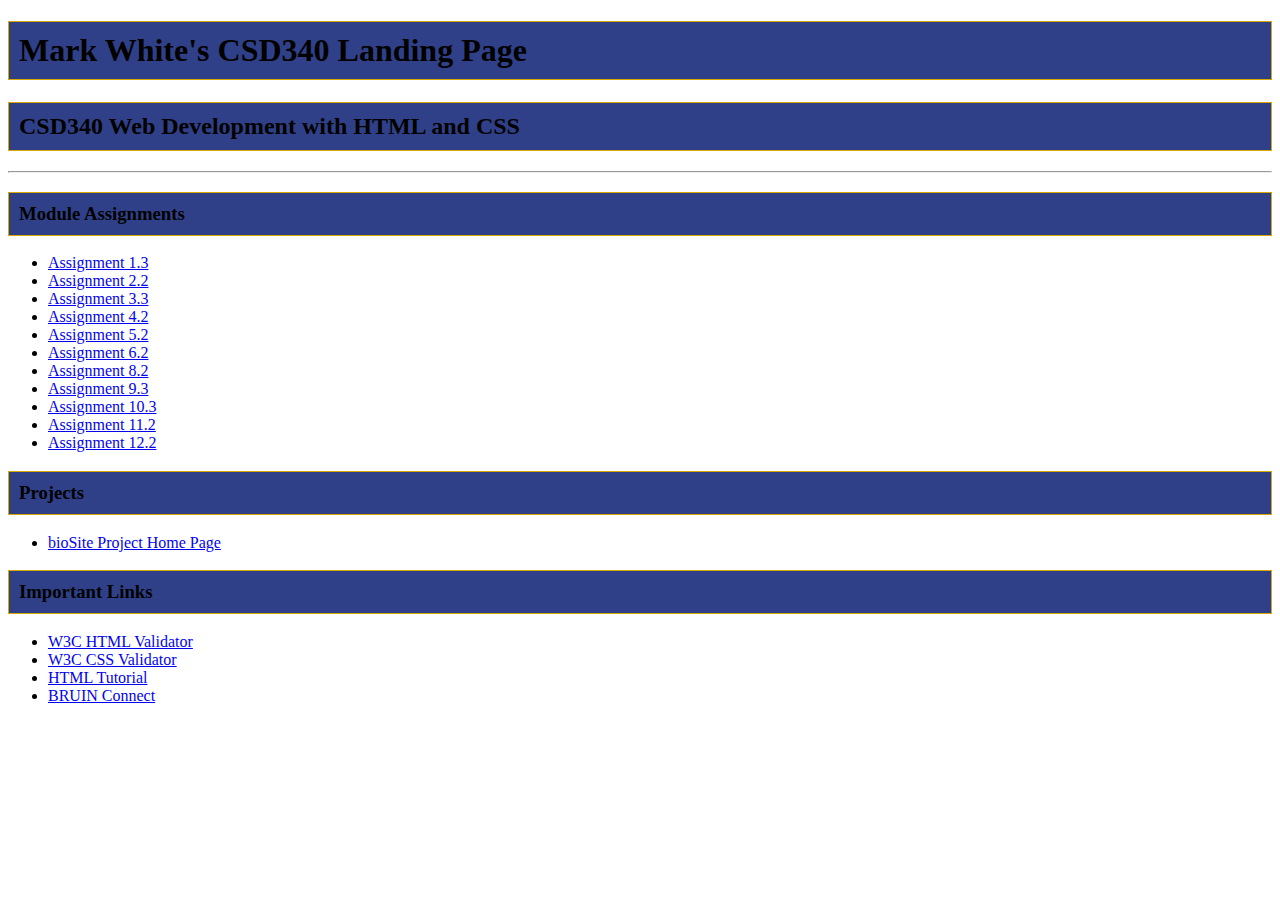
<file: index.html>
<!--Mark White
CSD340-->

<!DOCTYPE html>
<html lang="en">
<head>
    <title>Mark White's CSD 340 Landing Page</title>
    <link href="site.css" type="text/css" 
	rel="stylesheet">
</head>

<body>
 <div id="container">
  <h1> Mark White's CSD340 Landing Page</h1>
  <h2> CSD340 Web Development with HTML and CSS</h2>
  <hr>
  <h3> Module Assignments</h3>
   <ul>
    <li><a href="module-1/White_Mod1_3.html">Assignment 1.3</a></li>
    <li><a href="module-2/White_Mod2_2.html">Assignment 2.2</a></li>
    <li><a href="module-3/White_Mod3_3.html">Assignment 3.3</a></li>
    <li><a href="module-4/White_Assignment4_2.html">Assignment 4.2</a></li>
    <li><a href="module-5/Mod5Assignment.html">Assignment 5.2</a></li>
    <li><a href="module-6/White_Mod6_2.html">Assignment 6.2</a></li>
    <li><a href="module-8/White_Mod8_2.html">Assignment 8.2</a></li>
    <li><a href="module-9/White_Mod9_3.html">Assignment 9.3</a></li>
    <li><a href="module-10/White_Mod10_3.html">Assignment 10.3</a></li>
    <li><a href="module-11/White_Mod11_2.html">Assignment 11.2</a></li>
    <li><a href="module-12/White_Mod12_2.html">Assignment 12.2</a></li>
   </ul>
   <h3>Projects</h3>
   <ul>
    <li><a href="https://mwhite420.github.io/bioSite/">bioSite Project Home Page</a></li>
   </ul>
  <h3>Important Links</h3>
   <ul>
    <li><a href="https://validator.w3.org/">W3C HTML Validator</a></li>
    <li><a href="http://jigsaw.w3.org/css-validator/">W3C CSS Validator</a></li>
    <li><a href="https://www.w3schools.com/html/">HTML Tutorial</a></li>
    <li><a href="https://bruinconnect.bellevue.edu/">BRUIN Connect</a></li>
   </ul>

 </div><!-- end of body -->
</body>

</html>
</file>
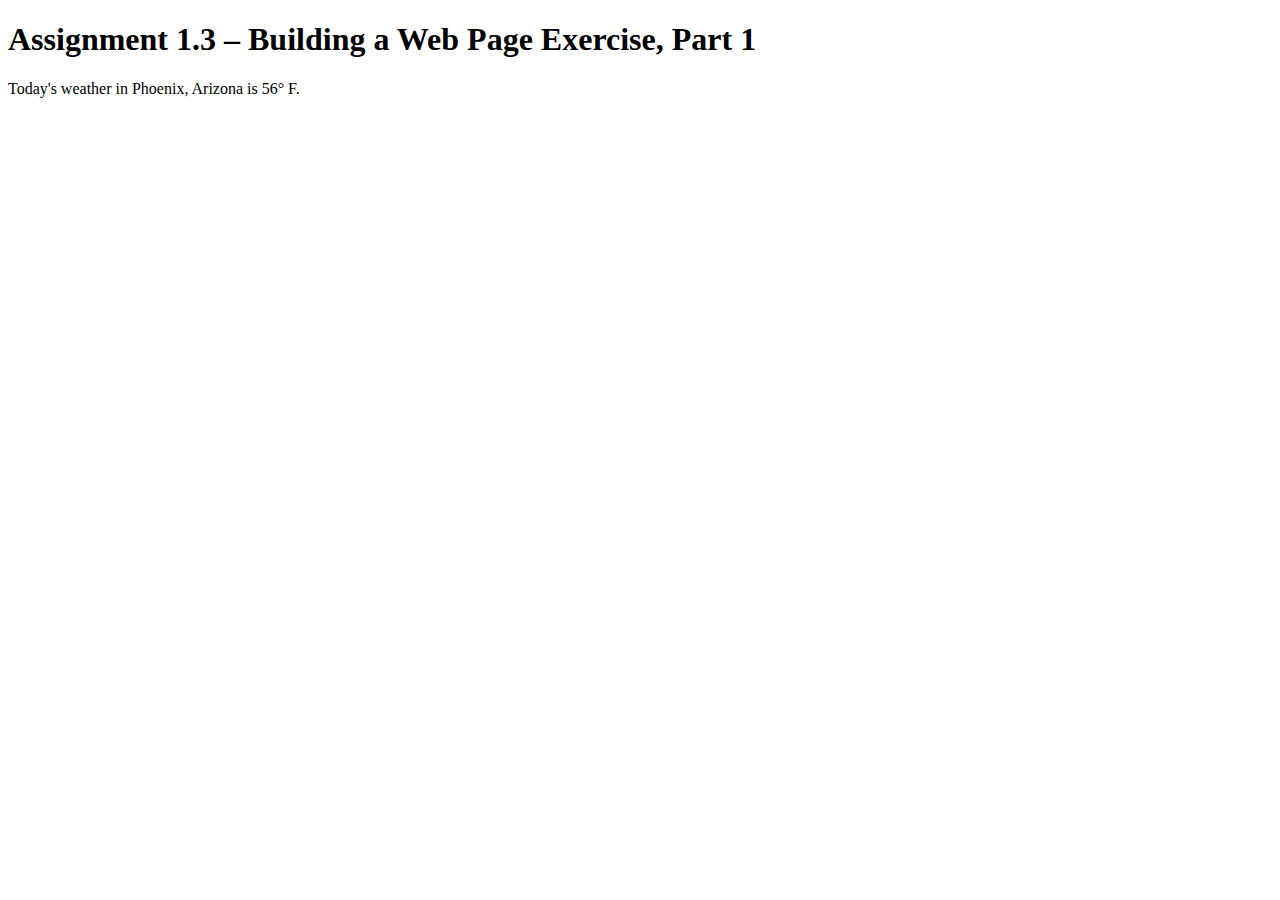
<file: module-1/White_Mod1_3.html>
<!DOCTYPE html>
<html lang="en">
 <head>
    <title>CSD 340 Web Development with HTML and CSS</title>
 </head>

  <body>
    <h1>Assignment 1.3 – Building a Web Page Exercise, Part 1 </h1>
     <p> Today's weather in Phoenix, Arizona is 56&deg; F. </p>
  </body>

</html>
</file>
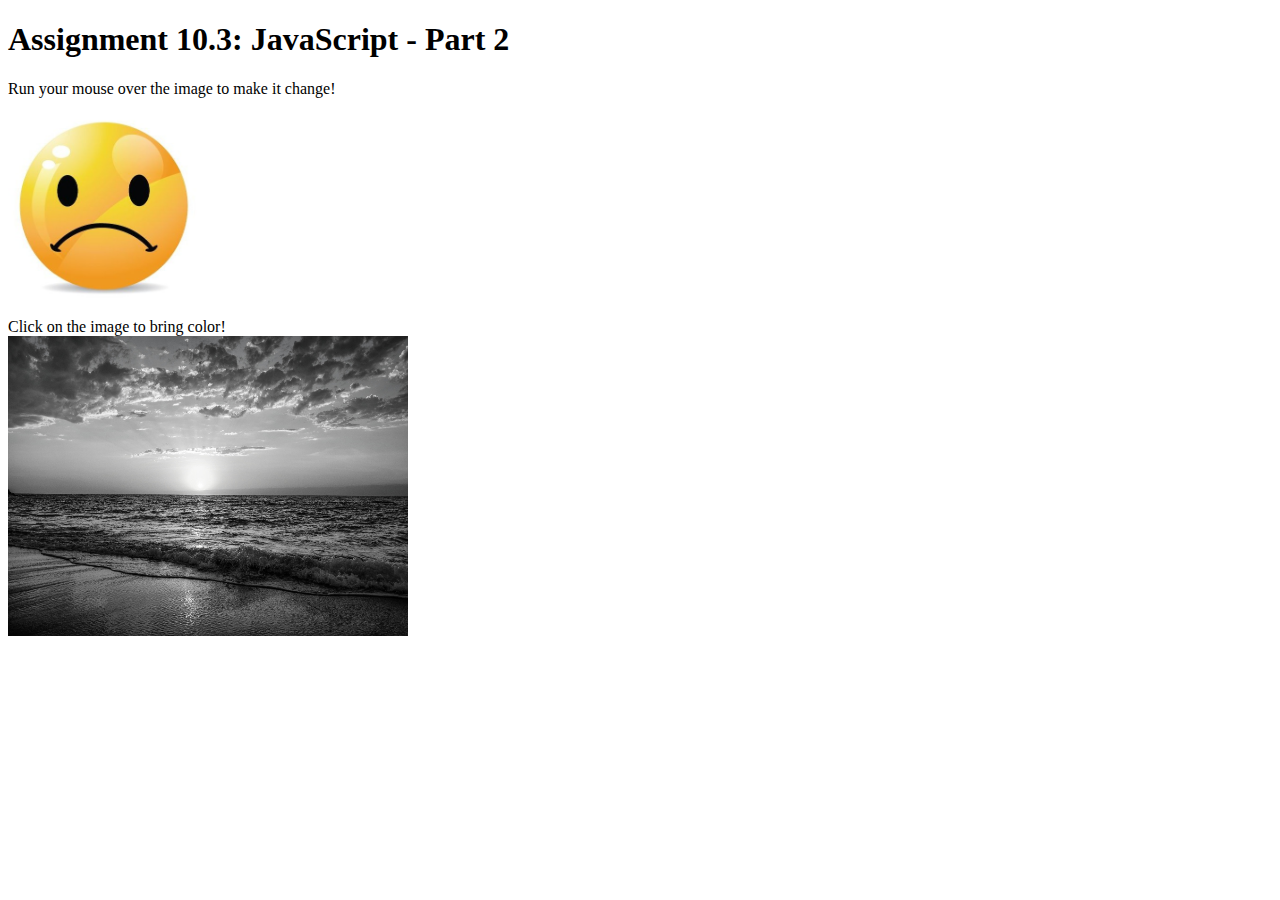
<file: module-10/White_Mod10_3.html>
<!--
Mark White
CSD340
Assignment10.3
-->

<!DOCTYPE html>
<html lang="en">
<html>
 <head>
    <title>CSD-340 Web Development with HTML and CSS</title>
  <script>
        function changeImage(smiley) {
            smiley.dataset.original = smiley.src; // original image
            smiley.src = "images/smileyFace.jpg"; // new image
        }

        function restoreImage(smiley) {
            smiley.src = smiley.dataset.original; // Restore original image
        }
    </script>
    <script>
        function onClick(sun) {
            let originalImage = "images/sunsetBW.jpeg";
            let newImage = "images/sunset.jpeg";

            // Toggle between images
            if (sun.src.includes(originalImage)) {
                sun.src = newImage;
            } else {
                sun.src = originalImage;
            }
        }
    </script>
</head>
<body>
<h1>Assignment 10.3: JavaScript - Part 2</h1>
    <div onmouseover="this.style.color='red';" onmouseout="this.style.color='black';" style="color: black;">
      Run your mouse over the image to make it change!
    </div>
    <img src="images/sadFace.jpg" 
         onmouseover="changeImage(this)" 
         onmouseout="restoreImage(this)" 
         alt="Face Image"
         width="200">

    <div onmouseover="this.style.color='red';" onmouseout="this.style.color='black';" style="color: black;">
      Click on the image to bring color!
    </div>
    <img src="images/sunsetBW.jpeg" 
         onclick="onClick(this)" 
         alt="Sunset Image"
         width="400"
	 height="300">

</body>
</html>
</file>
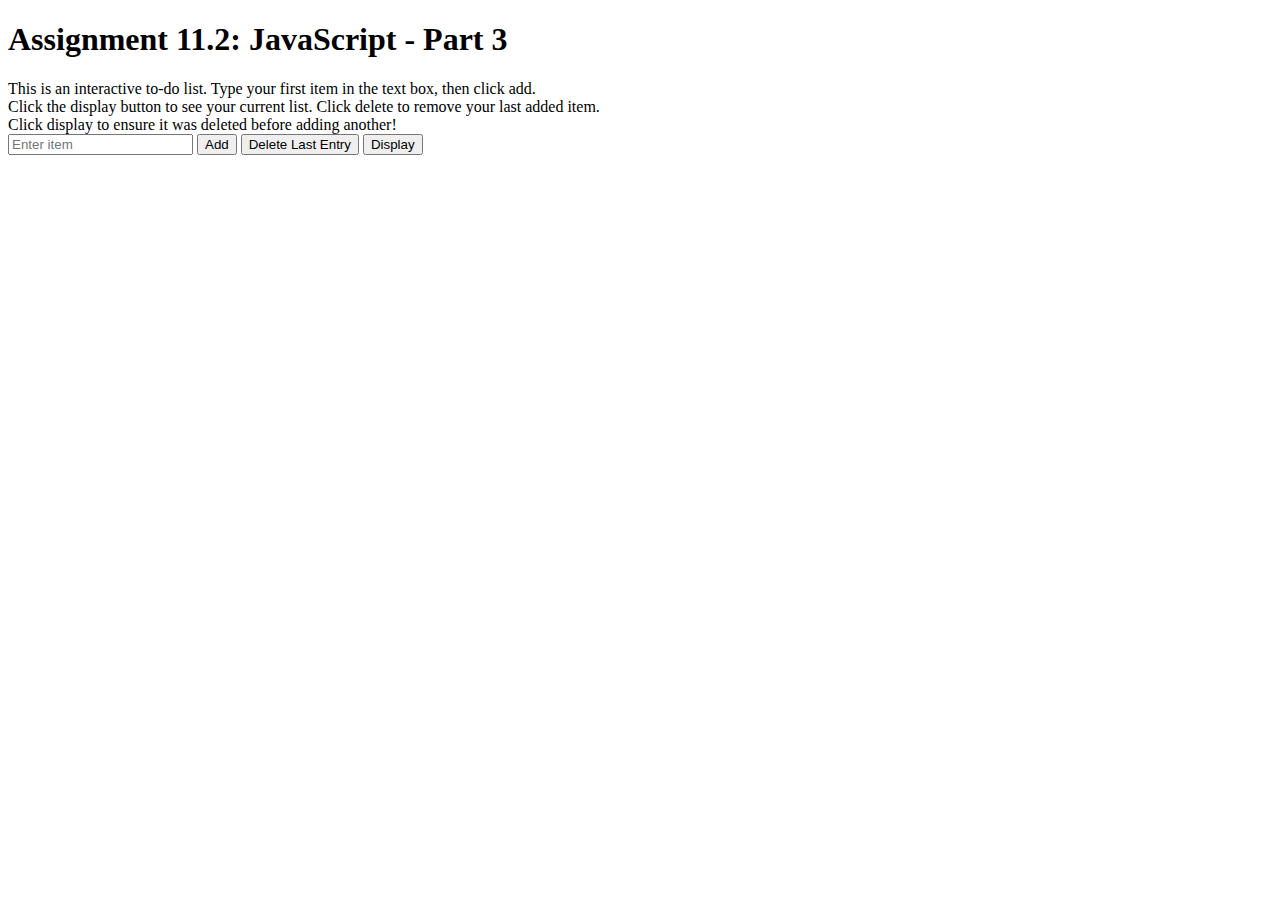
<file: module-11/White_Mod11_2.html>
<!--
Mark White
CSD340
Assignment11.2 -->

<!DOCTYPE html>
<html lang="en">
<head>
    <meta charset="UTF-8">
    <meta name="viewport" content="width=device-width, initial-scale=1.0">
    <title>CSD 340 Web Development with HTML and CSS</title>
    <script>
        let items = [];

        function addItem() {
            let input = document.getElementById("itemInput").value;
            if (input.trim() !== "") {
                items.push(input);
                alert("Added: " + input);
                document.getElementById("itemInput").value = ""; // Clear input
            } else {
                alert("Please enter a valid item.");
            }
        }

        function deleteLastItem() {
            if (items.length > 0) {
                let removedItem = items.pop();
                alert("Deleted: " + removedItem);
            } else {
                alert("No items to delete.");
            }
        }

        function displayItems() {
            let displayArea = document.getElementById("displayArea");
            displayArea.innerHTML = "";
            if (items.length > 0) {
                let list = "<ul>";
                for (let i = 0; i < items.length; i++) {
                    list += `<li>${i + 1}. ${items[i]}</li>`;
                }
                list += "</ul>";
                displayArea.innerHTML = list;
            } else {
                displayArea.innerHTML = "<p>No items to display.</p>";
            }
        }
    </script>
</head>
<body>
    <h1>Assignment 11.2: JavaScript - Part 3</h1>
    <p>This is an interactive to-do list. Type your first item in the text box, then click add.<br>Click the display button to see your current list. Click delete to remove your last added item.<br>Click display to ensure it was deleted before adding another!<br>
    <input type="text" id="itemInput" placeholder="Enter item">
    <button onclick="addItem()">Add</button>
    <button onclick="deleteLastItem()">Delete Last Entry</button>
    <button onclick="displayItems()">Display</button>
    <div id="displayArea"></div>
</body>
</html>
</file>
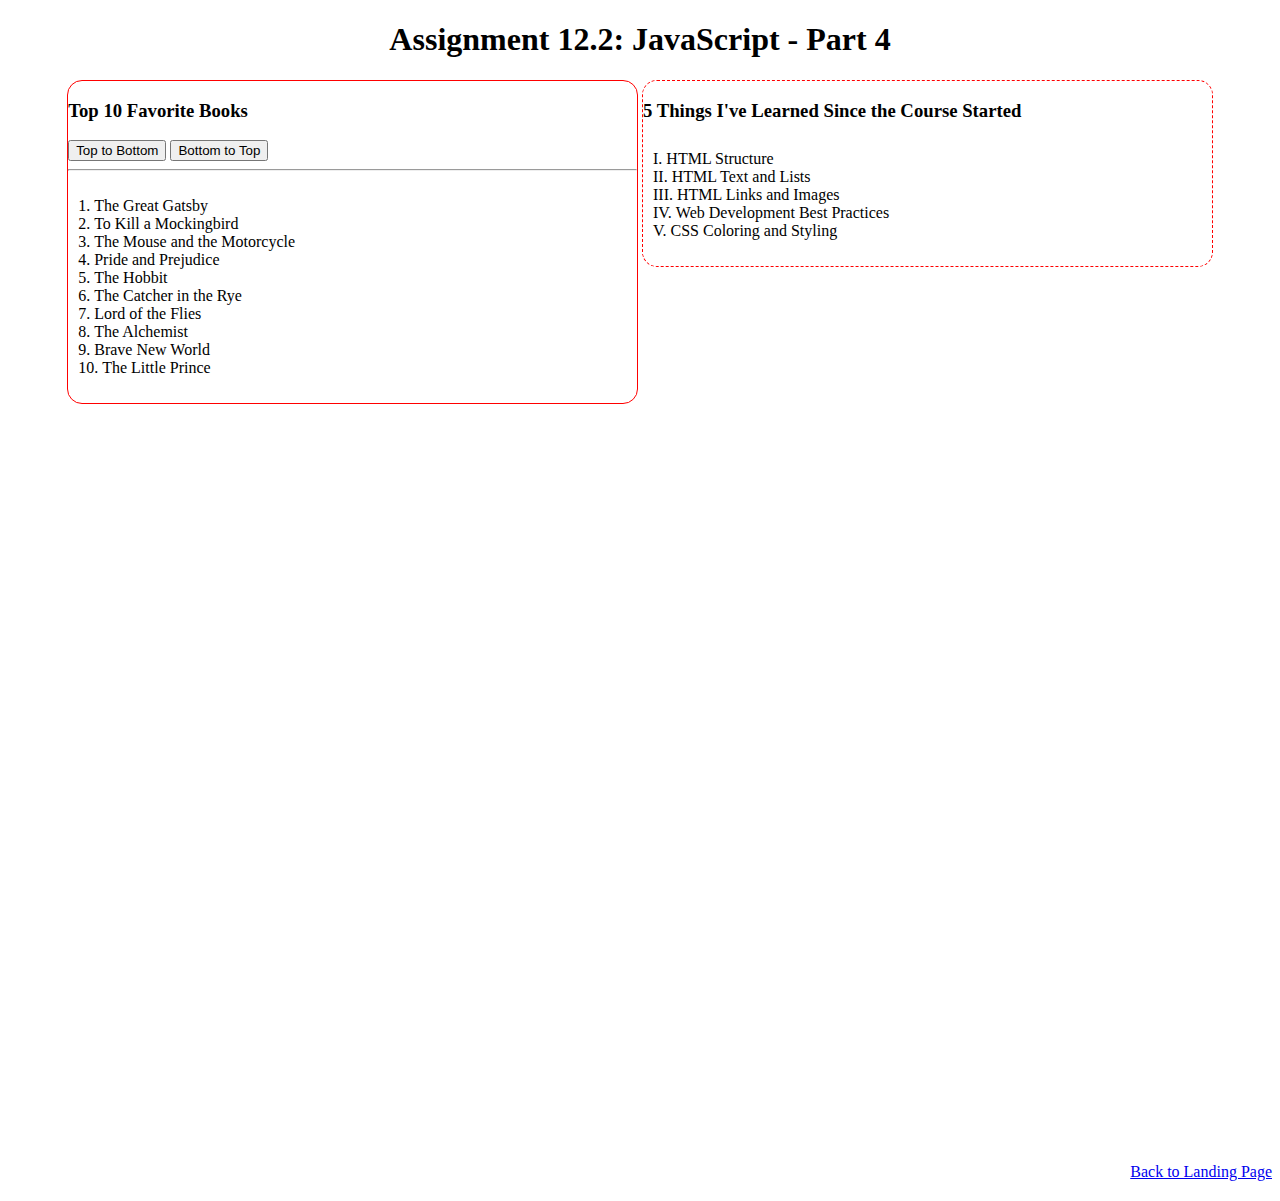
<file: module-12/White_Mod12_2.html>
<!--
Mark White
CSD340
Assignment12.2 -->

<!DOCTYPE html> 
<html lang="en">
<head>
    <title>CSD 340 Web Development with HTML and CSS</title>
    <link href="White_Mod12_2.css" rel="stylesheet" type="text/css" />
     <script>
    var books = [
        "The Great Gatsby",
        "To Kill a Mockingbird",
        "The Mouse and the Motorcycle",
        "Pride and Prejudice",
        "The Hobbit",
        "The Catcher in the Rye",
        "Lord of the Flies",
        "The Alchemist",
        "Brave New World",
        "The Little Prince"
    ];

    function displayBooks(order) {
        var bookList = document.getElementById('bookList'); // Get the list element
        bookList.innerHTML = ""; // Clear existing list

        var sortedBooks;
        if (order === 'asc') {
            sortedBooks = books; // Keep the original order
        } else {
            sortedBooks = books.slice().reverse(); // Create a copy and reverse it
        }

        // Loop through books and add to list
        for (var i = 0; i < sortedBooks.length; i++) {
            var li = document.createElement('li'); // Create list item
            li.textContent = sortedBooks[i]; // Set text
            bookList.appendChild(li); // Add to list
        }
    }
</script>

</head>
<body>
    <div id="container">
        <h1>Assignment 12.2: JavaScript - Part 4</h1>
        
        <div class="left-div">
            <h3><b>Top 10 Favorite Books</b></h3>
	    <button onclick="displayBooks('asc')">Top to Bottom</button>
            <button onclick="displayBooks('desc')">Bottom to Top</button>
	    <hr>	
            <ol id="bookList">
                <li>The Great Gatsby</li>
                <li>To Kill a Mockingbird</li>
                <li>The Mouse and the Motorcycle</li>
                <li>Pride and Prejudice</li>
                <li>The Hobbit</li>
                <li>The Catcher in the Rye</li>
                <li>Lord of the Flies</li>
                <li>The Alchemist</li>
                <li>Brave New World</li>
                <li>The Little Prince</li>
            </ol>
        </div>
        
        <div class="right-div">
            <h3><b>5 Things I've Learned Since the Course Started</b></h3>
            <ul>
                <li>HTML Structure</li>
                <li>HTML Text and Lists</li>
                <li>HTML Links and Images</li>
                <li>Web Development Best Practices</li>
                <li>CSS Coloring and Styling</li>
            </ul>
        </div>
        
        <div class="footer-div">
            <a href="https://mwhite420.github.io/csd-340/">Back to Landing Page</a>
        </div>
    </div>
</body>
</html>
</file>
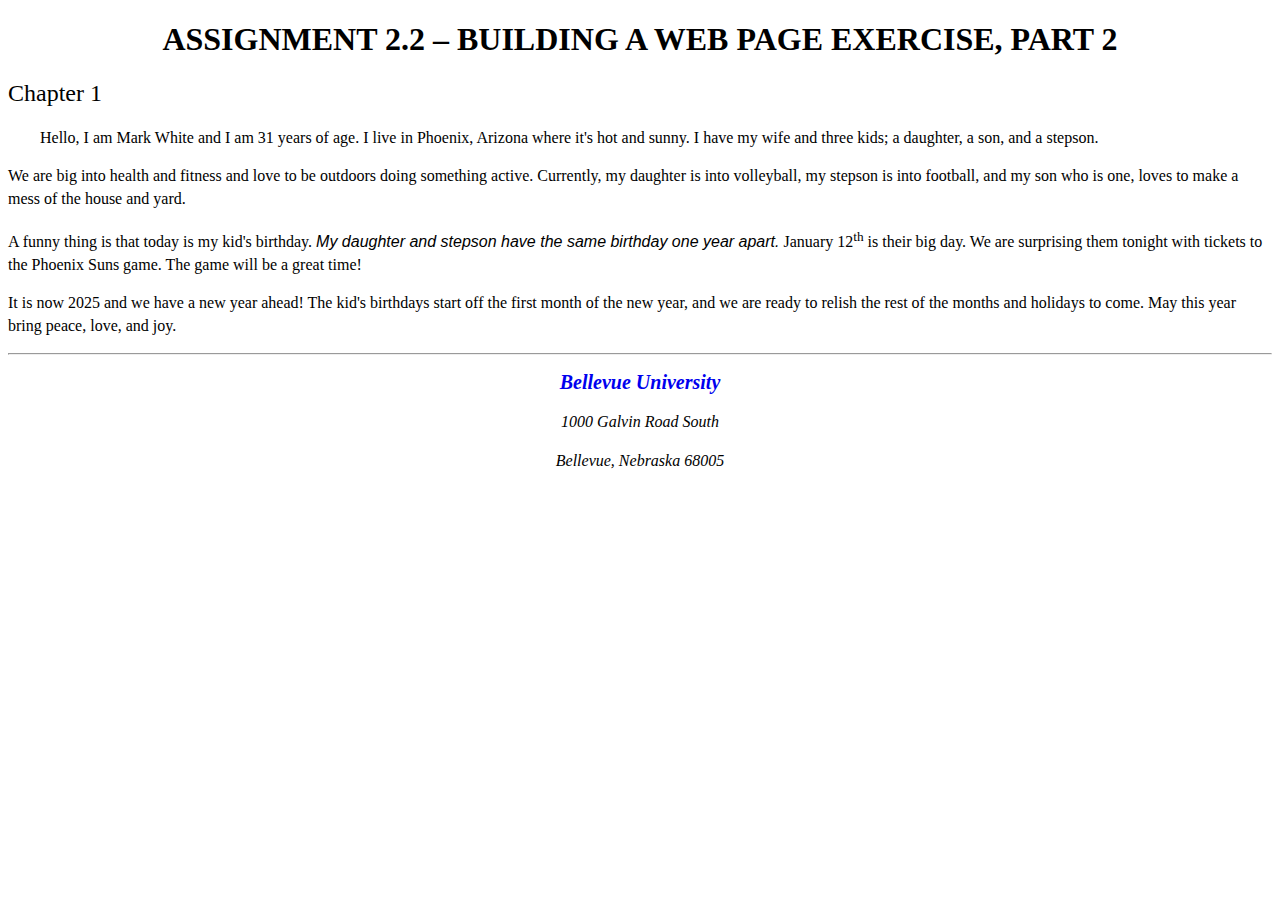
<file: module-2/White_Mod2_2.html>
<!-- 
Mark White
CSD340
Assignment2.2-->

<!DOCTYPE html>
<html lang="en">
 <head>
    <title>CSD 340 Web Development with HTML and CSS</title>
    <meta name="description"
	content="An essay about Mark White">
    <meta http-equiv="author" content="Mark White">
    <meta name="keywords"
	content="csd340, assignment2">
    <meta name="robots"
	content="nofollow">
    <link href="White_Mod2_2.css" type="text/css" 
	rel="stylesheet">
 </head>

  <body>
   <div id="container">
    <h1>Assignment 2.2 – Building a Web Page Exercise, Part 2 </h1>
    <h2> Chapter 1</h2>
	<p class="intro"> Hello, I am Mark White and I am 31 years of age. I live in Phoenix, Arizona 
	where it's hot and sunny. I have my wife and three kids; a daughter, a son, and a stepson.</p>
	<p> We are big into health and fitness and love to be outdoors doing 
	something active. Currently, my daughter is into volleyball, my stepson is into football,
	and my son who is one, loves to make a mess of the house and yard. </p>
	<p> A funny thing is that today is my kid's birthday. <span class="sentence">My daughter
	and stepson have the same birthday one year apart.</span> January 12<sup>th</sup> is their big day. We 
	are surprising them tonight with tickets to the Phoenix Suns game. The game will be a
	great time!</p>
	<p> It is now 2025 and we have a new year ahead! The kid's birthdays start 
	off the first month of the new year, and we are ready to relish the rest
	of the months and holidays to come. May this year bring peace, love, and joy. </p>
   <hr>
   <address> 
	<p><a href="https://www.bellevue.edu">Bellevue University</a></p>
	<p>1000 Galvin Road South</p>
	<p>Bellevue, Nebraska 68005</p>
   </address>
   </div><!-- end of body -->
  </body>

</html>
</file>
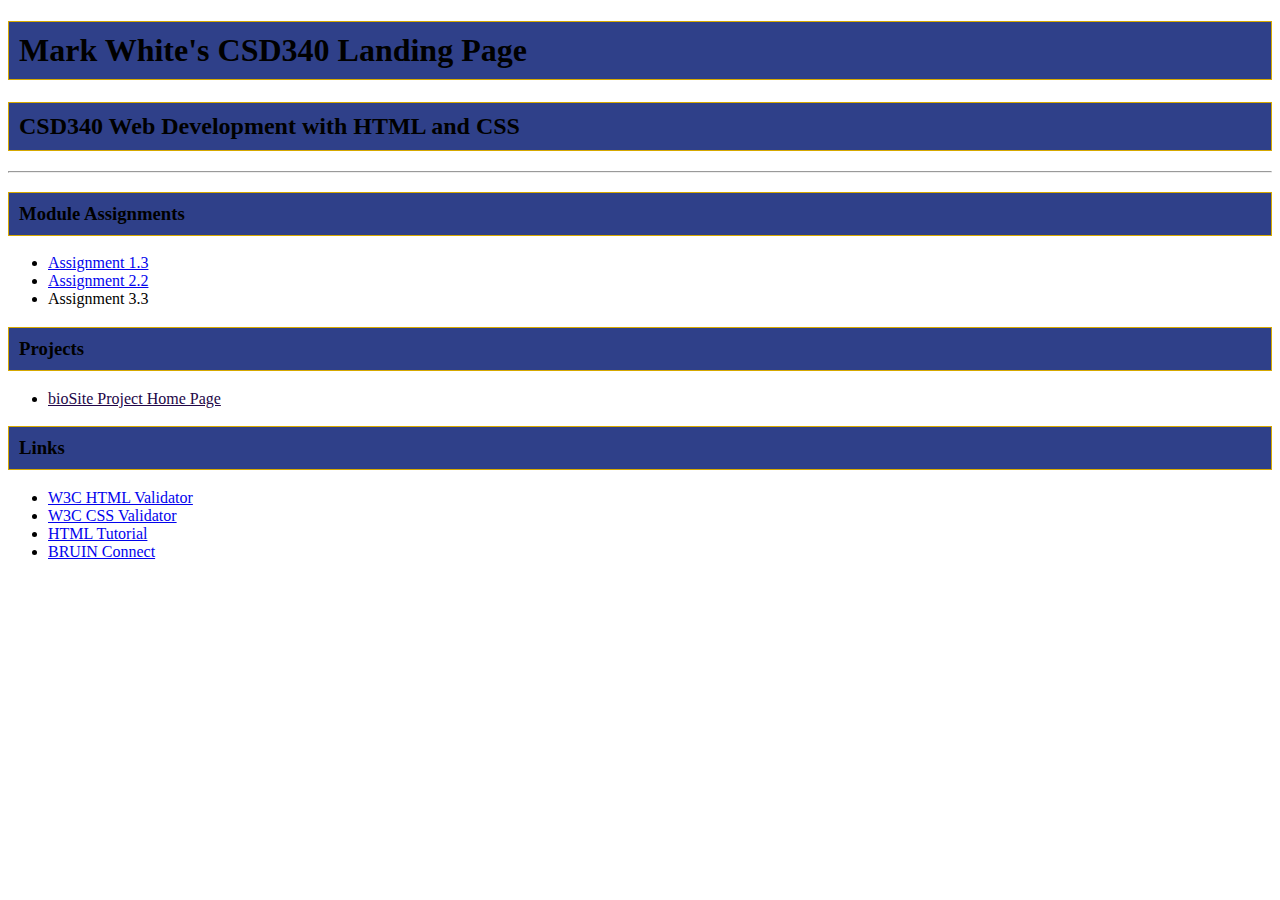
<file: module-3/White_Assignment3.2.html>
<!-- 
Mark White
CSD340
Assignment3.2-->

<!DOCTYPE html>
<html lang="en">
<head>
    <title>Mark White's CSD340 Landing Page</title>
    <link href="site.css" type="text/css" 
	rel="stylesheet">
</head>

<body>
 <div id="container">
  <h1> Mark White's CSD340 Landing Page</h1>
  <h2> CSD340 Web Development with HTML and CSS</h2>
  <hr>
  <h3> Module Assignments</h3>
   <ul>
    <li><a href="C:/csd/csd-340/module-1/White_Mod1_3.html">Assignment 1.3</a></li>
    <li><a href="C:/csd/csd-340/module-2/White_Mod2_2.html">Assignment 2.2</a></li>
    <li>Assignment 3.3</li>
   </ul>
  <h3>Projects</h3>
   <ul>
    <li><a href="">bioSite Project Home Page</a></li>
   </ul>
  <h3>Links</h3>
   <ul>
    <li><a href="https://validator.w3.org/">W3C HTML Validator</a></li>
    <li><a href="http://jigsaw.w3.org/css-validator/">W3C CSS Validator</a></li>
    <li><a href="https://www.w3schools.com/html/">HTML Tutorial</a></li>
    <li><a href="https://bruinconnect.bellevue.edu/">BRUIN Connect</a></li>
   </ul>

 </div><!-- end of body -->
</body>

</html>
</file>
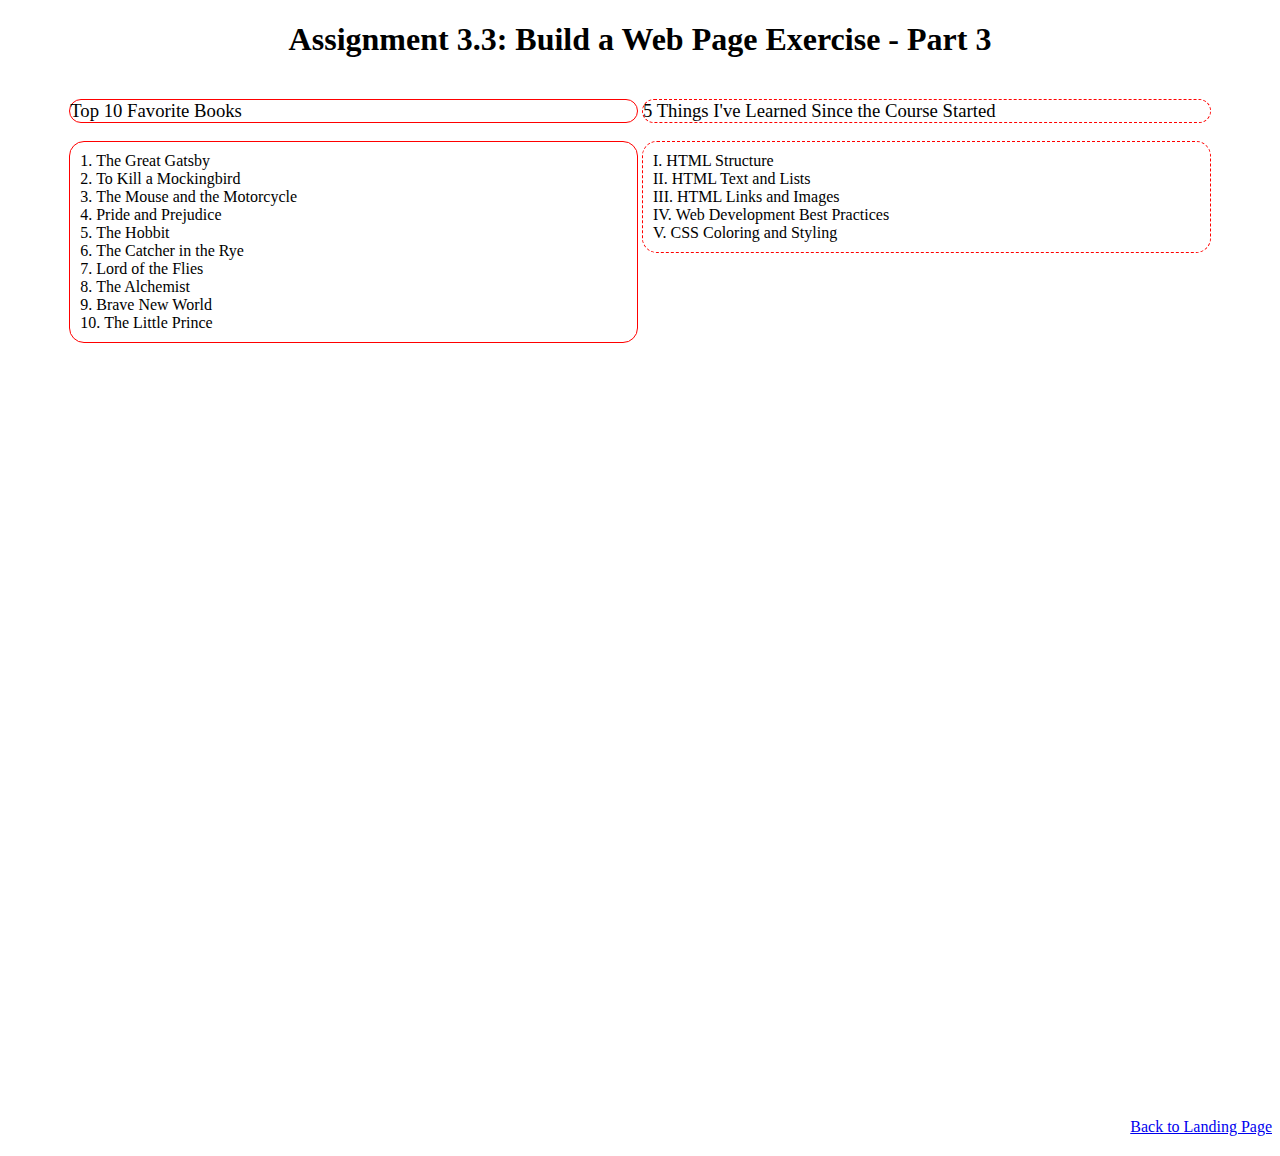
<file: module-3/White_Mod3_3.html>
<!DOCTYPE html>
<html lang="en">
<html>
<head>
    <title>CSD 340 Web Development with HTML and CSS</title>
    <link href="White_Mod3_3.css" rel="stylesheet" type="text/css" />
</head>
<body>
    <div id="container">
        <h1>Assignment 3.3: Build a Web Page Exercise - Part 3</h1>
        
        <div class="left-div">
            <h3>Top 10 Favorite Books</h3>
            <ol>
                <li>The Great Gatsby</li>
                <li>To Kill a Mockingbird</li>
                <li>The Mouse and the Motorcycle</li>
                <li>Pride and Prejudice</li>
                <li>The Hobbit</li>
                <li>The Catcher in the Rye</li>
                <li>Lord of the Flies</li>
                <li>The Alchemist</li>
                <li>Brave New World</li>
                <li>The Little Prince</li>
            </ol>
        </div>
        
        <div class="right-div">
            <h3>5 Things I've Learned Since the Course Started</h3>
            <ul>
                <li>HTML Structure</li>
                <li>HTML Text and Lists</li>
                <li>HTML Links and Images</li>
                <li>Web Development Best Practices</li>
                <li>CSS Coloring and Styling</li>
            </ul>
        </div>
        
        <div class="footer-div">
            <a href="https://mwhite420.github.io/csd-340/">Back to Landing Page</a>
        </div>
    </div>
</body>
</html>
</file>
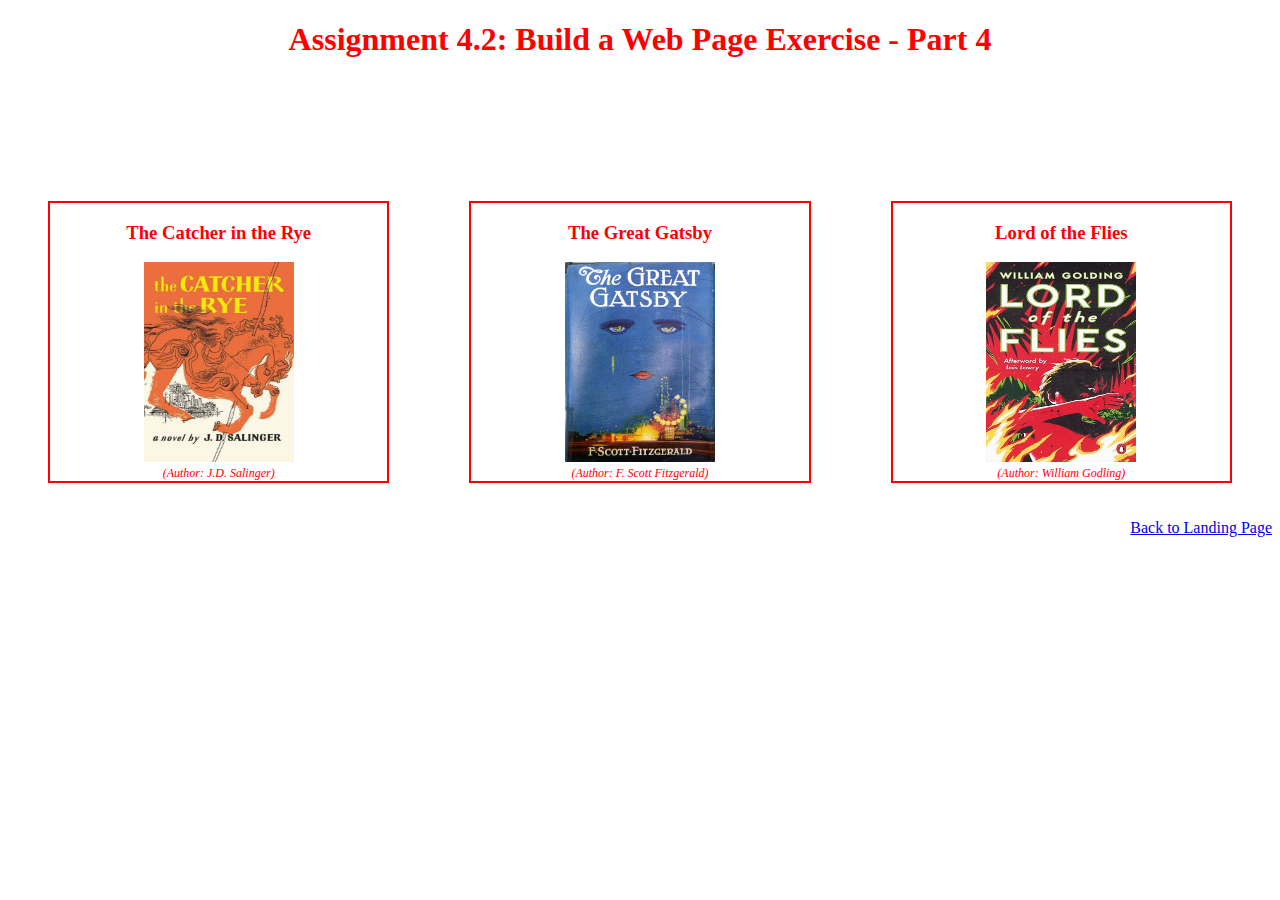
<file: module-4/White_Assignment4_2.html>
<!DOCTYPE html>
<html lang="en">
 <head>
    <title>CSD 340 Web Development with HTML and CSS</title>
    <link href="White_Assignment4_2.css" rel="stylesheet" type="text/css">
 </head>
 <body>
    <div id="container">
        <h1>Assignment 4.2: Build a Web Page Exercise - Part 4</h1>
        
        <div class="image-gallery">
                <div>
		  <figure>
			<h3>The Catcher in the Rye</h3>
			<img src="images/catcher_in_rye.jpg" width="150" height="200">
			<figcaption>(Author: J.D. Salinger)</figcaption>
		  </figure>
		</div>
		<div>
		  <figure>
			<h3>The Great Gatsby</h3>
			<img src="images/great_gatsby.jpg" width="150" height="200">
			<figcaption>(Author: F. Scott Fitzgerald)</figcaption>
		  </figure>
		</div>
		<div>
		  <figure>
			<h3>Lord of the Flies</h3>
			<img src="images/lord_of_flies.jpg" width="150" height="200">
			<figcaption>(Author: William Godling)</figcaption>
		  </figure>
		</div>	
        </div>
        
        <div class="footer-div">
            <a href="https://mwhite420.github.io/csd-340/">Back to Landing Page</a>
        </div>
    </div>
 </body>
</html>
</file>
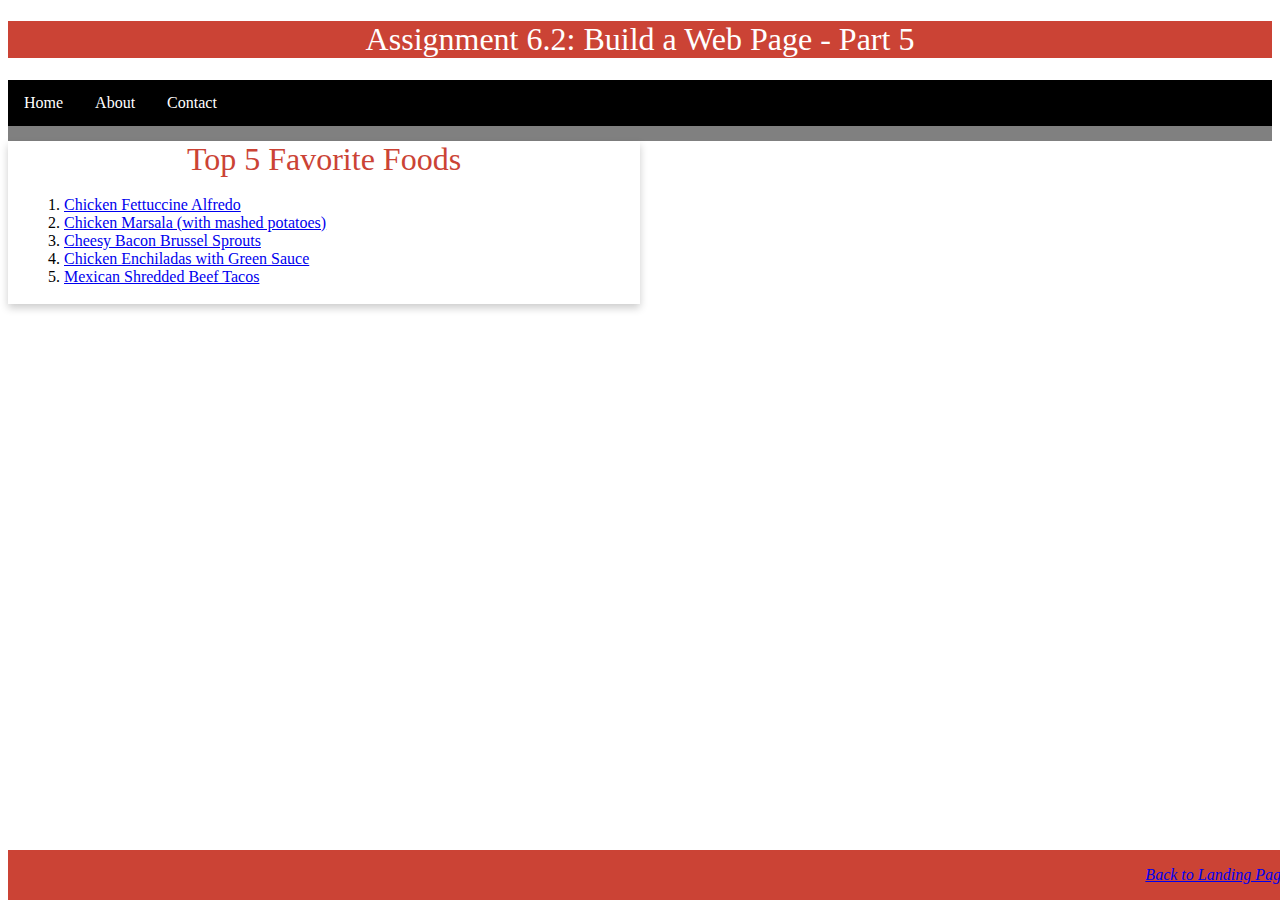
<file: module-6/White_Mod6_2.html>
<!--Mark White
CSD340
Mod6.2-->

<!DOCTYPE html>
<html lang="en">
<head>
    <title>CSD 340 Web Development with HTML and CSS</title>
    <link rel="stylesheet" href="White_Mod6_2.css">
</head>
<body>
    <header>
        <h1>Assignment 6.2: Build a Web Page - Part 5</h1>
    </header>

    <div id="navbar">
        <a href="#">Home</a>
        <a href="#">About</a>
        <a href="#">Contact</a>
    </div>

    <div id="container">
        <div class="card">
            <div class="card-title">
                Top 5 Favorite Foods
            </div>
            <div class="card-content">
                <ol>
                    <li><a href="https://thefoodcharlatan.com/chicken-fettuccine-alfredo/" target="_blank">Chicken Fettuccine Alfredo</a>
</li>
                    <li><a href="https://www.foodnetwork.com/recipes/food-network-kitchen/the-best-chicken-marsala-7195830" target="_blank">Chicken Marsala (with mashed potatoes)</a>
</li>
                    <li><a href="https://www.bettycrocker.com/recipes/cheesy-bacon-brussels-sprouts/b756f49b-d2e9-4dea-a8b8-69b4597f5687" target="_blank">Cheesy Bacon Brussel Sprouts</a
</li>
                    <li><a href="https://www.allrecipes.com/recipe/125658/chicken-enchiladas-with-creamy-green-chile-sauce/" target="_blank">Chicken Enchiladas with Green Sauce</a>
</li>
                    <li><a href="https://www.recipetineats.com/mexican-shredded-beef-and-tacos/" target="_blank">Mexican Shredded Beef Tacos</a></li>
                </ol>
            </div>
        </div>
    </div>
    <div class="footer-div">
	<p><a href="https://mwhite420.github.io/csd-340/">Back to Landing Page</a></p>
  </div>
</body>
</html>
</file>
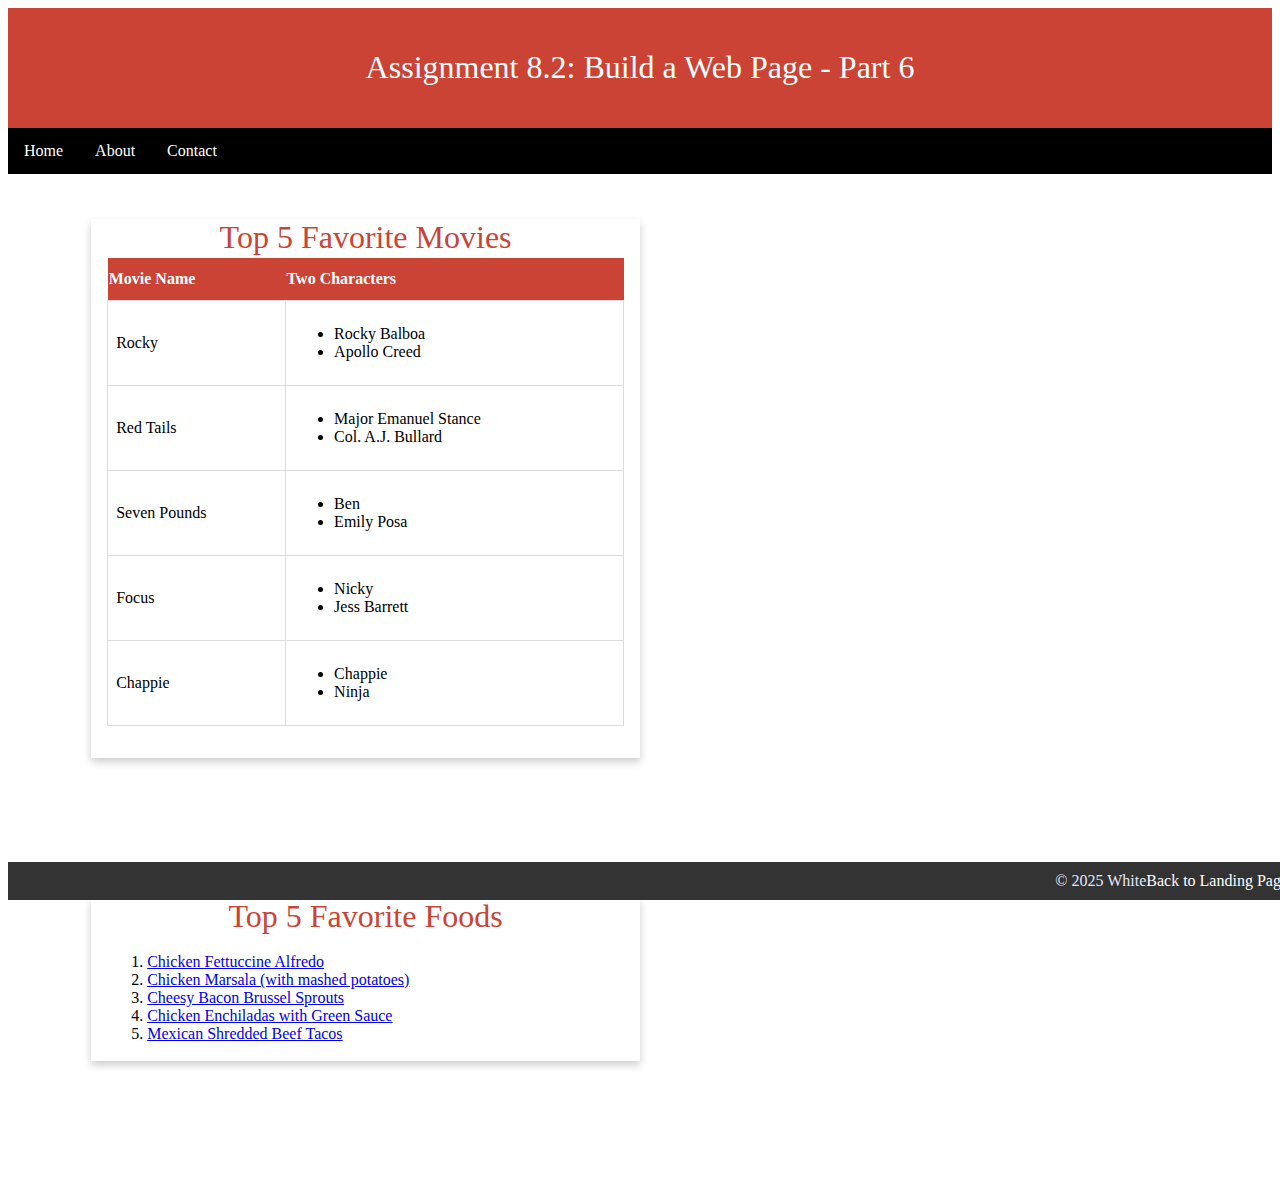
<file: module-8/White_Mod8_2.html>
<!-- Mark White
CSD340
Mod8.2 -->

<!DOCTYPE html>
<html lang="en">
<head>
    <title>CSD 340 Web Development with HTML and CSS</title>
    <link rel="stylesheet" href="White_Mod8_2.css">
</head>
<body>
    <header>
        <h1>Assignment 8.2: Build a Web Page - Part 6</h1>
    </header>

    <div id="navbar">
        <a href="#">Home</a>
        <a href="#">About</a>
        <a href="#">Contact</a>
    </div>

    <div id="container-div">
        <div class="card">
            <div class="card-title">
                Top 5 Favorite Movies
            </div>
            <div class="card-content">
                <table id="movies">
                    <tr>
                        <th>Movie Name</th>
                        <th>Two Characters</th>
                    </tr>
                    <tr>
                        <td>Rocky</td>
                        <td>
                            <ul>
                                <li>Rocky Balboa</li>
                                <li>Apollo Creed</li>
                            </ul>
                        </td>
                    </tr>
                    <tr>
                        <td>Red Tails</td>
                        <td>
                            <ul>
                                <li>Major Emanuel Stance</li>
                                <li>Col. A.J. Bullard</li>
                            </ul>
                        </td>
                    </tr>
                    <tr>
                        <td>Seven Pounds</td>
                        <td>
                            <ul>
                                <li>Ben</li>
                                <li>Emily Posa</li>
                            </ul>
                        </td>
                    </tr>
                    <tr>
                        <td>Focus</td>
                        <td>
                            <ul>
                                <li>Nicky</li>
                                <li>Jess Barrett</li>
                            </ul>
                        </td>
                    </tr>
                    <tr>
                        <td>Chappie</td>
                        <td>
                            <ul>
                                <li>Chappie</li>
                                <li>Ninja</li>
                            </ul>
                        </td>
                    </tr>
                </table>
            </div>
        </div>
    </div>

    <div id="container-div">
        <div class="card">
            <div class="card-title">
                Top 5 Favorite Foods
            </div>
            <div class="card-content">
                <ol>
                    <li><a href="https://thefoodcharlatan.com/chicken-fettuccine-alfredo/" target="_blank">Chicken Fettuccine Alfredo</a></li>
                    <li><a href="https://www.foodnetwork.com/recipes/food-network-kitchen/the-best-chicken-marsala-7195830" target="_blank">Chicken Marsala (with mashed potatoes)</a></li>
                    <li><a href="https://www.bettycrocker.com/recipes/cheesy-bacon-brussels-sprouts/b756f49b-d2e9-4dea-a8b8-69b4597f5687" target="_blank">Cheesy Bacon Brussel Sprouts</a></li>
                    <li><a href="https://www.allrecipes.com/recipe/125658/chicken-enchiladas-with-creamy-green-chile-sauce/" target="_blank">Chicken Enchiladas with Green Sauce</a></li>
                    <li><a href="https://www.recipetineats.com/mexican-shredded-beef-and-tacos/" target="_blank">Mexican Shredded Beef Tacos</a></li>
                </ol>
            </div>
        </div>
    </div>

    <footer class="footer-div">
        <span class="copyright">&copy; 2025 White</span>
        <a href="https://mwhite420.github.io/csd-340/" class="link">Back to Landing Page</a>
    </footer>

</body>
</html>
</file>
<file: site.css>
<!-- 
Mark White
CSD340
Assignment3.2-->

body {
	margin-top: 50px;
	margin-left: 100px;
	margin-right: 100px;}

h1 {
	background-color: #2f4089;
	border: 1px solid #D6A800;
	padding: 10px;}
	
h2 {
	background-color: #2f4089;
	border: 1px solid #D6A800;
	padding: 10px;}
h3 {
	background-color: #2f4089;
	border: 1px solid #D6A800;
	padding: 10px;}
h4 {
	background-color: #2f4089;
	border: 1px solid #D6A800;
	padding: 10px;}

a:link {
	color: #0303ed;}

a:visited {
	color: #220648;}

a:hover {
	text-decoration: underline;
	background-color:#889cfc;}
</file>
<file: module-12/White_Mod12_2.css>
/* Mark White
CSD340
Assignment 12.2 */

#container {
    text-align: center;
}

h1 {
    text-align: center;
}

.left-div, .right-div {
    display: inline-block;
    width: 45%;
    vertical-align: top;
    text-align: left;
    border: 1px solid red;
    border-radius: 15px;
}

.right-div {
    border: 1px dashed red;
}


h3 {
    font-weight: 500;
}

ol, ul {
    font-weight: 300;
    padding: 10px;
    list-style-position: inside;
}


ul {
    list-style-type: upper-roman;
}

a:hover {
    text-decoration: underline;
}

.footer-div {
    width: 100%;
    margin-top: 60%;
    float: right;
    margin-bottom: 20px;
}

.footer-div a {
    float: right;
}
</file>
<file: module-2/White_Mod2_2.css>
<!-- 
Mark White
CSD340
Assignment2.2-->

body {
	font-size:16px;}
p {
	font-weight: 400;}
h1 {
	font-weight: 700;
	text-transform: uppercase;
	text-align: center;}
h2 {
	font-weight: 500;
	text-align: left;
	top-padding: 15px;}
p {
	line-height: 1.4em;}

address {
	text-align: center;
	font-decoration: none;}
a {
	font-weight: bold;
	font-size: 1.25em;
	text-decoration: none;}
a:link {
	font-color: #4F3674;}
a:visited {
	font-color: black;}
a:hover {
	text-decoration: underline;
	background-color:#D6A800;}
.sentence {
	font-family: "Georgia", sans-serif;
	font-style: italic;}
.intro {
	text-indent: 2em;}
</file>
<file: module-3/site.css>
<!-- 
Mark White
CSD340
Assignment3.2-->

body {
	margin-top: 50px;
	margin-left: 100px;
	margin-right: 100px;}

h1 {
	background-color: #2f4089;
	border: 1px solid #D6A800;
	padding: 10px;}
	
h2 {
	background-color: #2f4089;
	border: 1px solid #D6A800;
	padding: 10px;}
h3 {
	background-color: #2f4089;
	border: 1px solid #D6A800;
	padding: 10px;}
h4 {
	background-color: #2f4089;
	border: 1px solid #D6A800;
	padding: 10px;}

a:link {
	color: #0303ed;}

a:visited {
	color: #220648;}

a:hover {
	text-decoration: underline;
	background-color:#889cfc;}
</file>
<file: module-3/White_Mod3_3.css>
/* Mark White
CSD340
Assignment 3.3 */

#container {
    text-align: center;
}

h1 {
    text-align: center;
}

.left-div, .right-div {
    display: inline-block;
    width: 45%;
    vertical-align: top;
    text-align: left;
}

h3 {
    font-weight: 500;
}

ol, ul {
    font-weight: 300;
    padding: 10px;
    list-style-position: inside;
}

.left-div h3, .left-div ol {
    border: 1px solid red;
    border-radius: 15px;
}

.right-div h3, .right-div ul {
    border: 1px dashed red;
    border-radius: 15px;
}

ul {
    list-style-type: upper-roman;
}

a:hover {
    text-decoration: underline;
}

.footer-div {
    width: 100%;
    margin-top: 60%;
    float: right;
    margin-bottom: 20px;
}

.footer-div a {
    float: right;
}
</file>
<file: module-4/White_Assignment4_2.css>
/* Mark White
CSD340
Assignment 4_2 */


.container {
    padding: 10px;
    text-align: center;
}

h1 {
    text-align: center;
    color: rgb(255 0 0);
}
.image-gallery {
    margin-top: 10%;
    display: grid;
    grid-template-columns: repeat(3, 1fr);
    text-align: center;
}

h3 {
	text-align:center;
	color: rgb(255 0 0);
}

figure {
    text-align: center;
    border:2px solid red; 
    
}

figcaption {
    font-style: italic;
    font-size: 0.75em;
    color: rgb(255 0 0);
}
      
.footer-div {
    margin-top: 20px;
    text-align: right;
}
</file>
<file: module-6/White_Mod6_2.css>
<!--Mark White
CSD340
Mod6.2-->

header {
	background-color: #cb4335;
	padding: 20px;
}

header h1 {
	font-weight:400;
	text-align: center;
	color: white;
	background-color: #cb4335;
}

#navbar {
	overflow: hidden;
	background-color: black;
	border-bottom: 15px solid grey;	
}

#navbar a {
	float: left; 
    	display: block; 
    	color: white; 
    	text-align: center; 
    	padding: 14px 16px;
   	text-decoration: none;
}

#navbar a: hover {
	background-color: #555; 
    	color: #FFD700; 
}

#container-div {
	margin-top: 2%;
	margin-left: 5%;
	margin-right: 5%;
	padding: 10px ;
}

.card {
	box-shadow:0 4px 8px 0 rgba(0 0 0 / 0.2);
	transition: 0.3s;
	width: 50%;
}
 
.card-title {
	text-align: center;
	font-size: 2em;
	color:  #cb4335;
	font-weight: 400;
}

.card-content {
    padding: 2px 16px; 
}

.card:hover {
    box-shadow: 0 8px 16px 0 rgba(0, 0, 0, 0.2);
}

.back-link:hover {
    color: #0056b3; 
}

.footer-div {
    background-color: #cb4335; 
    position: absolute;     bottom: 0; 
    width: 100%; 
    font-weight: 400; 
    text-align: right; 
    padding-right: 10px; 
    font-style: italic; 
    text-decoration: none;
}

footer p {
    color: white;
    background-color:#cb4335;  
    font-weight: 400; 
    float: right; 
    padding-right: 10px;
    font-style: italic; 
}
</file>
<file: module-8/White_Mod8_2.css>
/* Mark White
CSD340
Mod8.2 */

header {
    background-color: #cb4335;
    padding: 20px;
}

header h1 {
    font-weight: 400;
    text-align: center;
    color: white;
    background-color: #cb4335;
}

/* Navbar */
#navbar {
    overflow: hidden;
    background-color: black;
    border-collapse: collapse;
}

#navbar a {
    float: left;
    display: block;
    color: white;
    text-align: center;
    padding: 14px 16px;
    text-decoration: none;
}

#navbar a:hover {
    background-color: #555;
    color: #FFD700;
}

#container-div {
    margin: 2% 5% 100px 5%;  
    padding: 20px;
    overflow: auto;
}


#movies {
    border-collapse: collapse; 
    width: 100%;  
    margin-bottom: 30px;  
}

#movies th {
    background-color: #cb4335;
    color: white;
    padding-top: 12px;
    padding-bottom: 12px;
    text-align: left;

}

#movies td {
    border: 1px solid #ddd;
    padding: 8px;
}


.card {
    box-shadow: 0 4px 8px 0 rgba(0, 0, 0, 0.2);
    transition: 0.3s;
    width: 50%;
}

.card-title {
    text-align: center;
    font-size: 2em;
    color: #cb4335;
    font-weight: 400;
}

.card-content {
    padding: 2px 16px;
}

.card:hover {
    box-shadow: 0 8px 16px 0 rgba(0, 0, 0, 0.2);
}


.footer-div {
    background-color: #333;
    color: lavender;
    position: fixed;
    bottom: 0;
    width: 100%;
    display: flex;
    justify-content: flex-end; /* Pushes the link to the right */
    padding: 10px;
}


.footer-div .copyright {
    margin-left: 10px;
}

.footer-div .link {
    margin-right: 10px;
    text-align: right;
    color: white;
    text-decoration: none;
}

.footer-div .link:hover {
    color: #FFD700;
}
</file>
